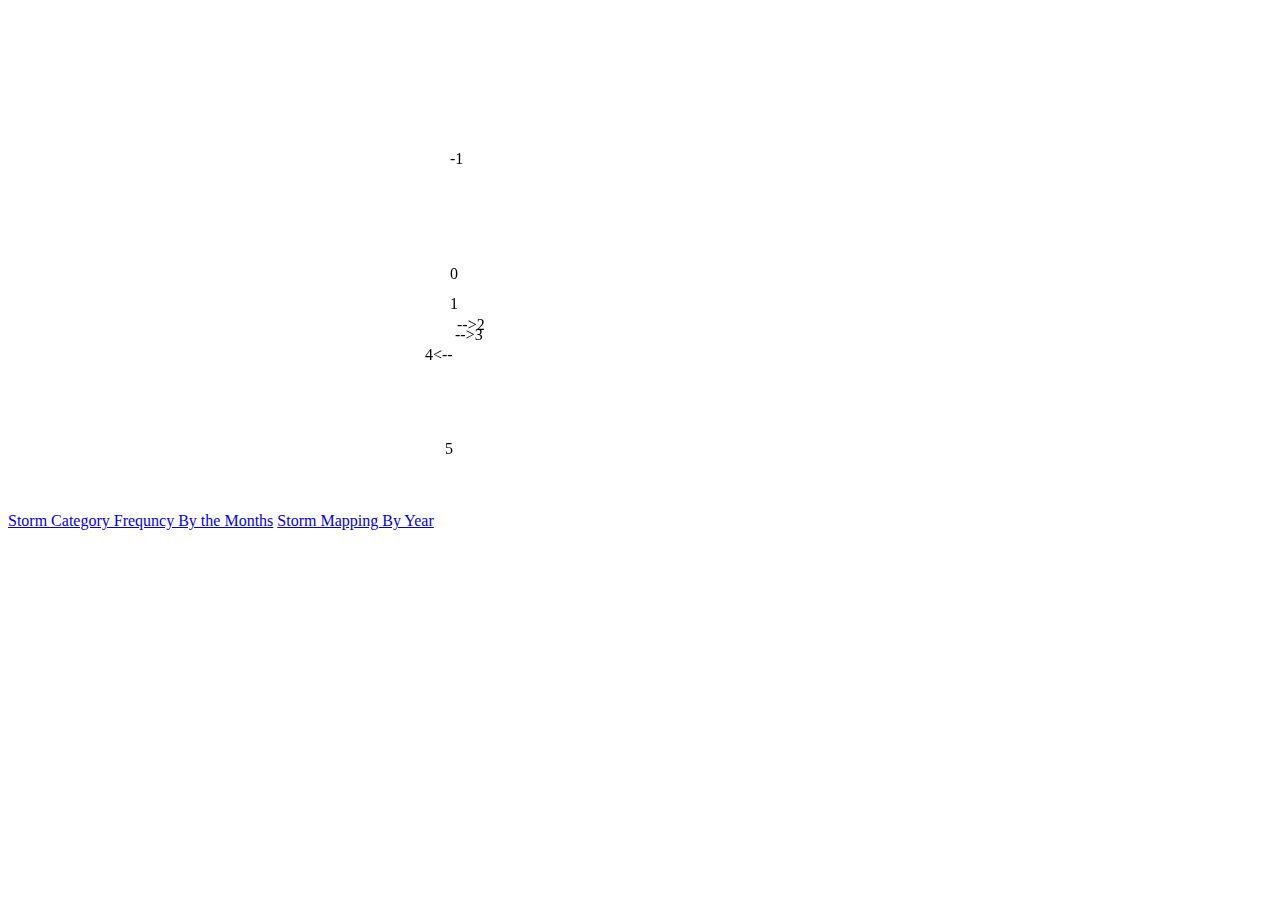
<file: index.html>
<!DOCTYPE html>
<html lang="en">
<head>
    <meta charset="UTF-8">
    <meta http-equiv="X-UA-Compatible" content="IE=edge">
    <meta name="viewport" content="width=device-width, initial-scale=1.0">
    <script src="https://d3js.org/d3.v5.min.js"></script>
    <link rel="stylesheet" href="style.css">
    <title>Storm Data (Years)</title>
</head>
<body>
    <div id="main">
        <span id="year-1">-1</span>
        <span  id="year1">1</span> 
        <span id="year2">-->2</span>
        <span id="year3">-->3</span>
        <span id="year4">4<--</span>
        <span id="year5">5</span>
        <span id="year0">0</span>
        <svg width="960" height="500"></svg>
    </div>
    <a href="./months.html">Storm Category Frequncy By the Months</a>
    <a href="./map.html">Storm Mapping By Year</a>
    <script src="./years.js"></script>
</body>
</html>
</file>
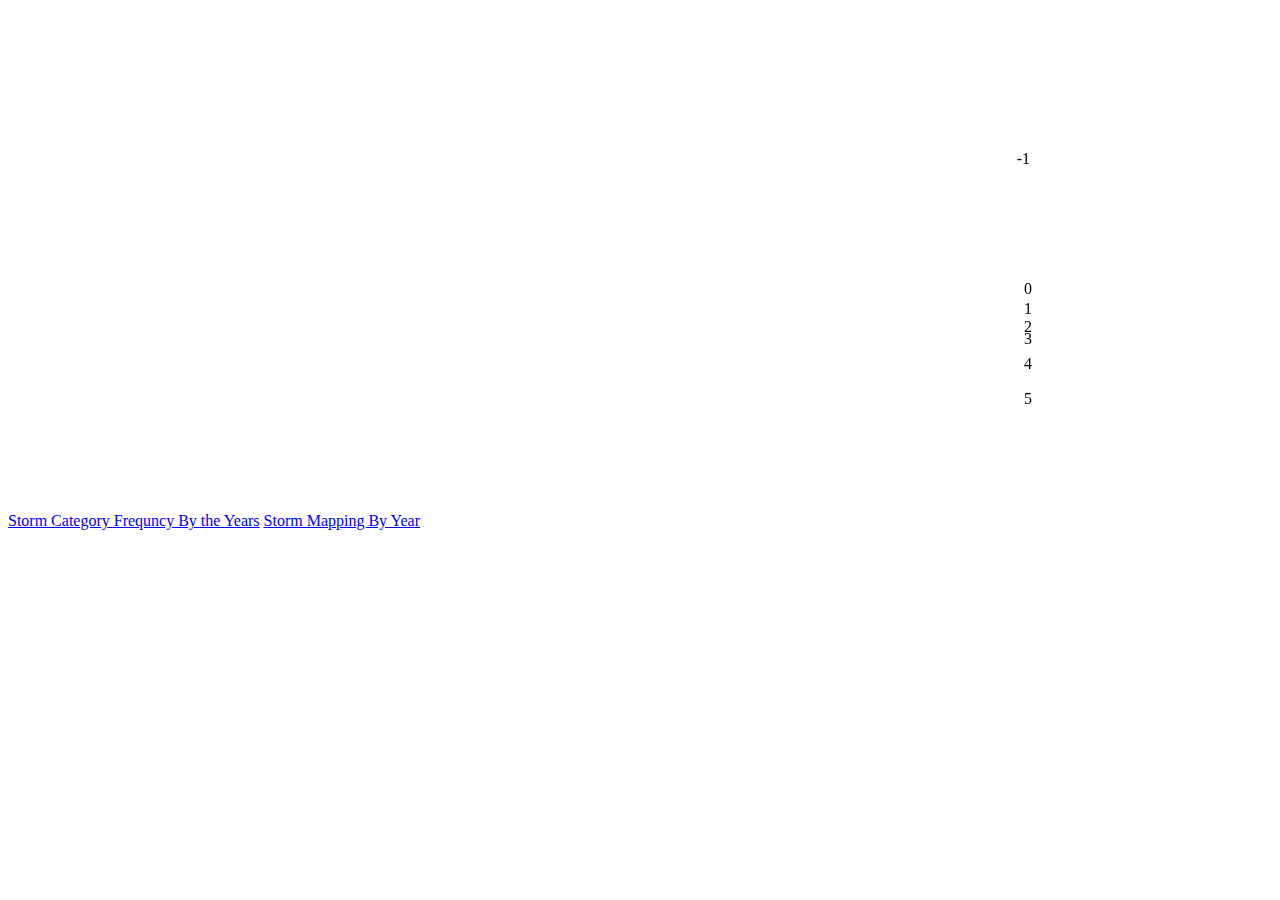
<file: months.html>
<!DOCTYPE html>
<html lang="en">
<head>
    <meta charset="UTF-8">
    <meta http-equiv="X-UA-Compatible" content="IE=edge">
    <meta name="viewport" content="width=device-width, initial-scale=1.0">
    <script src="https://d3js.org/d3.v5.min.js"></script>
    <link rel="stylesheet" href="style.css">
    <title>Storm Data (Years)</title>
</head>
<body>
    <div id="main">
        <span id="cat-1">-1</span>
        <span  id="cat1">1</span> 
        <span id="cat2">2</span>
        <span id="cat3">3</span>
        <span id="cat4">4</span>
        <span id="cat5">5</span>
        <span id="cat0">0</span>
        <svg id="months" width="960" height="500"></svg>
    </div>
    <a href="./index.html">Storm Category Frequncy By the Years</a>
    <a href="./map.html">Storm Mapping By Year</a>
    <script src="./months.js"></script>
</body>
</html>
</file>
<file: style.css>
#cat-1 {
    position: fixed;
    top:150px;
    right:250px;
}

#cat0 {
    position: fixed;
    top:280px;
    right:248px;
}

#cat1 {
    position: fixed;
    top:300px;
    right:248px;
}

#cat2 {
    position: fixed;
    top:318px;
    right:248px;
}

#cat3 {
    position: fixed;
    top:330px;
    right:248px;
}

#cat4 {
    position: fixed;
    top:355px;
    right:248px;
}

#cat5 {
    position: fixed;
    top:390px;
    right:248px;
}

#year-1 {
    position: fixed;
    top:150px;
    left:450px;
}

#year0 {
    position: fixed;
    top:265px;
    left:450px;
}

#year1 {
    position: fixed;
    top:295px;
    left:450px;
}

#year2 {
    position: fixed;
    top:316px;
    left:457px;
}

#year3 {
    position: fixed;
    top:326px;
    left:455px;
}

#year4 {
    position: fixed;
    top:346px;
    left:425px;
}

#year5 {
    position: fixed;
    top:440px;
    left:445px;
}
</file>
